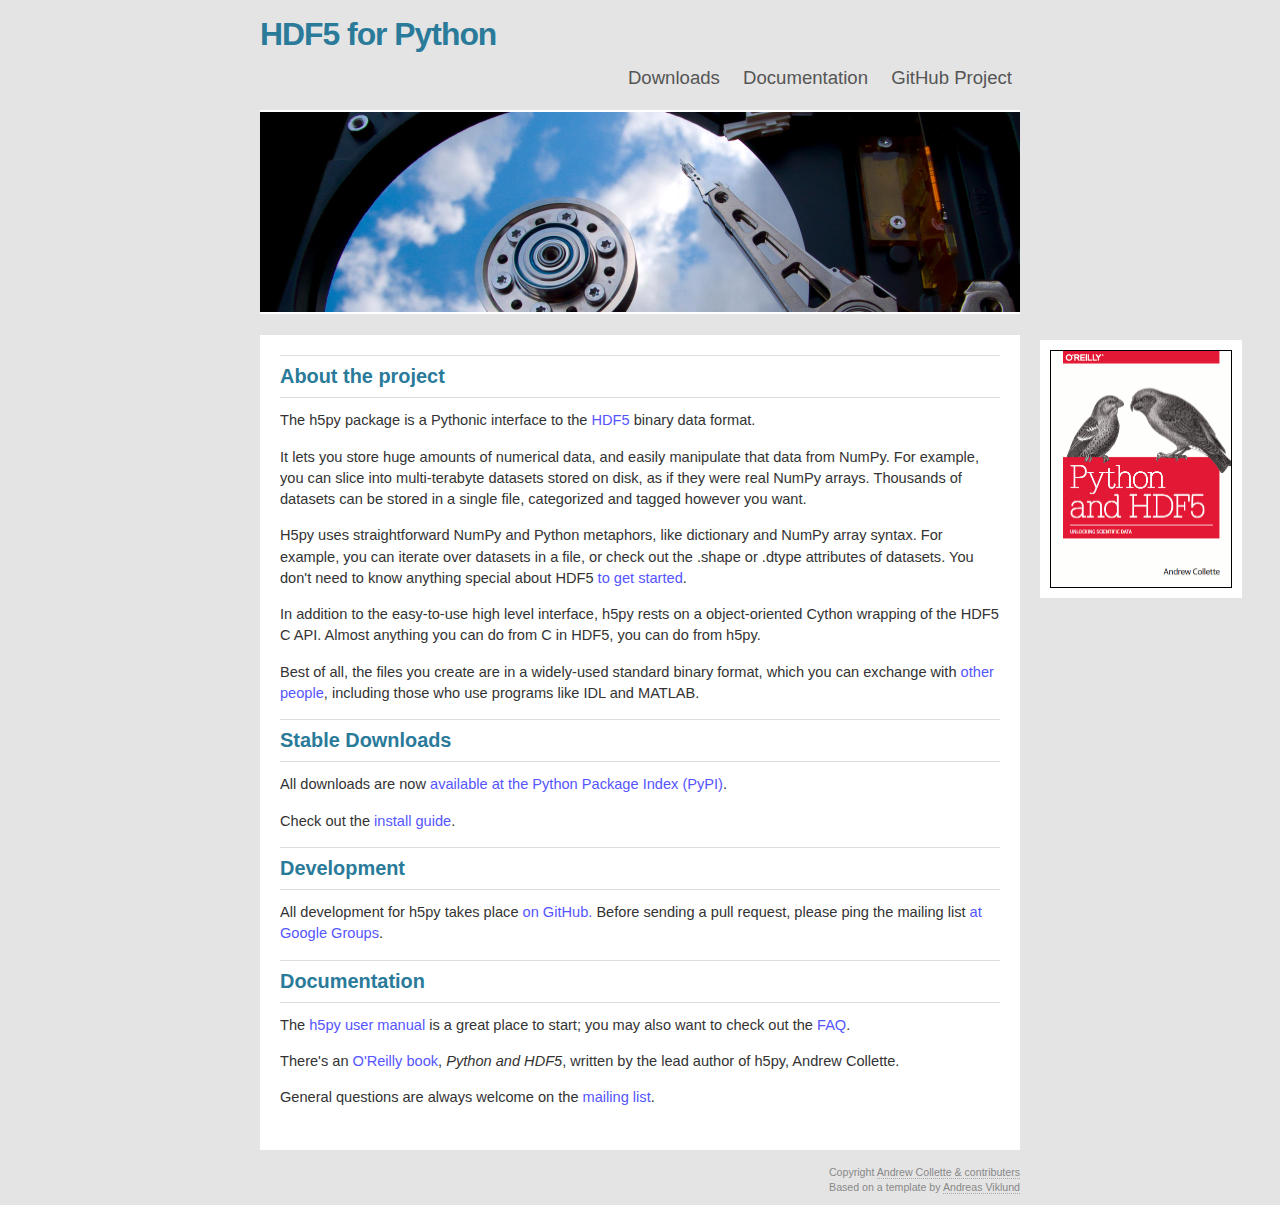
<file: index.html>
<!DOCTYPE html>
<html>
<head>
	<meta http-equiv="content-type" content="text/html; charset=utf-8">
	<link rel="stylesheet" type="text/css" href="variant-duo.css" title="Variant Duo" media="screen,projection">
	<title>HDF5 for Python</title>
<script type="text/javascript">

  var _gaq = _gaq || [];
  _gaq.push(['_setAccount', 'UA-4330749-6']);
  _gaq.push(['_trackPageview']);

  (function() {
    var ga = document.createElement('script'); ga.type = 'text/javascript'; ga.async = true;
    ga.src = ('https:' == document.location.protocol ? 'https://ssl' : 'http://www') + '.google-analytics.com/ga.js';
    var s = document.getElementsByTagName('script')[0]; s.parentNode.insertBefore(ga, s);
  })();

</script>
</head>

<body>
<div id="wrap">
	<h1><a href="/">HDF5 for Python</a></h1>
	<p class="slogan">&nbsp;</p>
		
	<div id="menu">
	    <p class="menulinks">
	    <strong class="hide">Main menu:</strong>
	    <a class="menulink" href="https://pypi.python.org/pypi/h5py">Downloads</a><span class="hide"> | </span>
	    <a class="menulink" href="http://docs.h5py.org">Documentation</a><span class="hide"> | </span>
	    <a class="menulink" href="http://github.com/h5py/h5py">GitHub Project</a>
	    </p>
	</div>

	<img class="feature" src="logo.jpg" width="760" height="200" alt="logo image">

	<div id="content">

<h2>About the project</h2>

<p>The h5py package is a Pythonic interface to the <a href="http://hdfgroup.org">HDF5</a> binary data format.</p>

<p>It lets you store huge amounts of numerical data, and easily manipulate that data from NumPy.  For example, you can slice into multi-terabyte datasets stored on disk, as if they were real NumPy arrays.  Thousands of datasets can be stored in a single file, categorized and tagged however you want.</p>

<p>H5py uses straightforward NumPy and Python metaphors, like dictionary and NumPy array syntax.  For example, you can iterate over datasets in a file, or check out the .shape or .dtype attributes of datasets.  You don't need to know anything special about HDF5 <a href="http://docs.h5py.org/en/latest/quick.html">to get started</a>.

<p>In addition to the easy-to-use high level interface, h5py rests on a object-oriented
Cython wrapping of the HDF5 C API.  Almost anything you can do from C in HDF5, you can do
from h5py.</p>

<p>Best of all, the files you create are in a widely-used standard binary format, which you can exchange with <a href="http://earthobservatory.nasa.gov/Features/HDFEOS/">other people</a>, including those who use programs like IDL and MATLAB.</p>

<h2>Stable Downloads</h2>
<p>All downloads are now <a href="https://pypi.python.org/pypi/h5py">available at the Python Package Index (PyPI)</a>.
<p>Check out the <a href="http://docs.h5py.org/en/latest/build.html">install guide</a>.</p>

<h2>Development</h2>
<p>All development for h5py takes place <a href="https://github.com/h5py/h5py">on GitHub.</a> Before sending a pull
request, please ping the mailing list <a href="http://groups.google.com/group/h5py">at Google Groups</a>. </p>

<h2>Documentation</h2>
<p>The <a href="http://docs.h5py.org">h5py user manual</a> is a great place to start; you may also want to check out the <a href="http://docs.h5py.org/en/latest/faq.html">FAQ</a>.</p>
<p>There's an <a href="http://shop.oreilly.com/product/0636920030249.do">O'Reilly book</a>, <i>Python and HDF5</i>, written by the lead author of h5py, Andrew Collette.
</p>
<p>General questions are always welcome on the <a href="http://groups.google.com/group/h5py">mailing list</a>.</p>

<br>
	</div>
    <div id="sidebox"><a href="http://shop.oreilly.com/product/0636920030249.do" target="_blank"><img width=180px height=236px src="cat.gif" class="foobar"></a></div>
<p class="footer">Copyright <a href="index.html">Andrew Collette & contributers</a><br>
    Based on a template by <a href="http://andreasviklund.com/">Andreas Viklund</a><br>
</p>

</div>
</body>
</html>
</file>
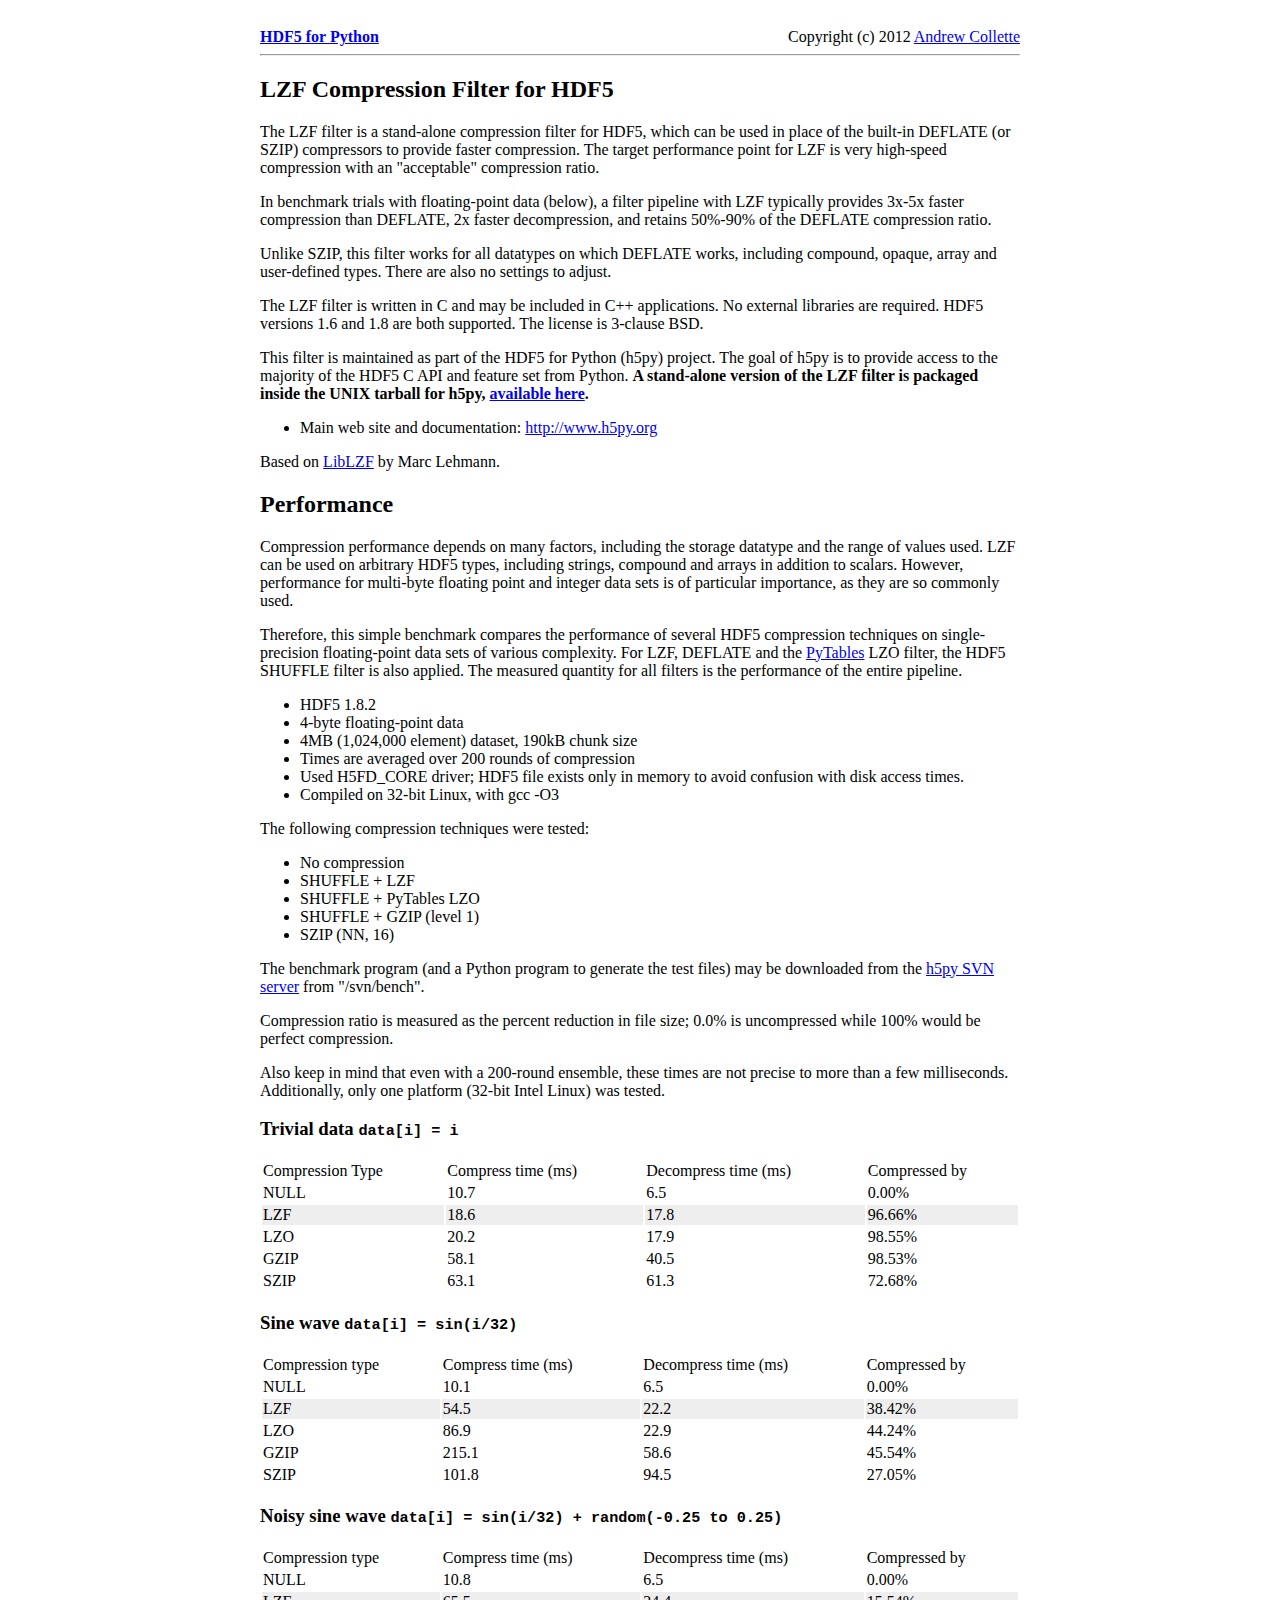
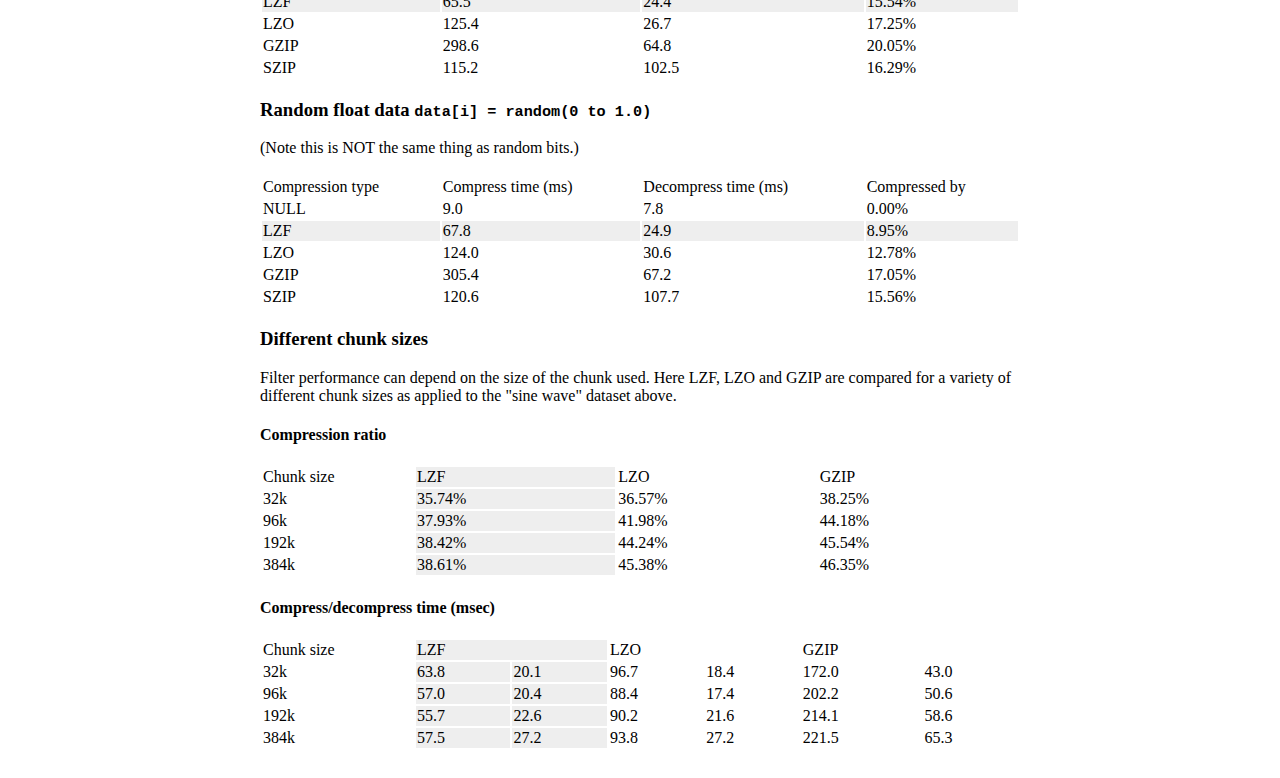
<file: lzf/index.html>
<!DOCTYPE HTML PUBLIC "-//W3C//DTD HTML 4.01//EN"
   "http://www.w3.org/TR/html4/strict.dtd">
<html>
<head>
<title>LZF Compression Filter for HDF5</title>
</head>

<body>

<div style="margin: 0 auto; width: 760px; padding: 20px;">

<div>
    <div style="width: auto; float:left">
        <a href="http://www.h5py.org"><b>HDF5 for Python</b></a></td>
    </div>
    <div style="text-align: right">
        Copyright (c) 2012 <a href="http://alfven.org">Andrew Collette</a>
    </div>
</div>

<hr>

<h2>LZF Compression Filter for HDF5</h2>
<p>
The LZF filter is a stand-alone compression filter for HDF5, which can be
used in place of the built-in DEFLATE (or SZIP) compressors to provide faster
compression. The target performance point for LZF is very high-speed compression 
with an "acceptable" compression ratio.
</p>

<p>
In benchmark trials with 
floating-point data (below), a filter
pipeline with LZF typically provides 3x-5x faster compression than DEFLATE,
2x faster decompression, and retains 50%-90% of the DEFLATE compression ratio.
</p><p>
Unlike SZIP, this filter works for all datatypes on which DEFLATE works,
including compound, opaque, array and user-defined types.  There are also no
settings to adjust.
</p><p>
The LZF filter is written in C and may be included in C++ applications.
No external libraries are required.
HDF5 versions 1.6 and 1.8 are both supported.  The license is 3-clause BSD.
</p><p>
This filter is maintained as part of the HDF5 for Python (h5py) project.  The
goal of h5py is to provide access to the majority of the HDF5 C API and feature
set from Python.  <b>A stand-alone version of the LZF filter is packaged
inside the UNIX tarball for h5py, <a href='http://code.google.com/p/h5py/downloads/list'>available
here</a>.</b>
</p>
<p>
<ul>
<li>Main web site and documentation: <a href="http://www.h5py.org">http://www.h5py.org</a></li>
</ul>
</p>
<p>
Based on <a href="http://home.schmorp.de/marc/liblzf.html">LibLZF</a> by
Marc Lehmann.  
</p>

<h2>Performance</h2>
<p>
Compression performance depends on many factors, including the
storage datatype and the range of values used.  LZF can be used on arbitrary
HDF5 types, including strings, compound and arrays in addition to scalars.
However, performance for multi-byte floating point and integer data sets is
of particular importance, as they are so commonly used.
</p><p>
Therefore, this simple benchmark compares the performance of several HDF5
compression techniques on single-precision floating-point data sets of various
complexity. For LZF, DEFLATE and the <a href="http://pytables.org">PyTables</a>
LZO filter, the HDF5 SHUFFLE filter is also applied.  The measured quantity
for all filters is the performance of the entire pipeline.
</p>
<ul>
<li>HDF5 1.8.2
<li>4-byte floating-point data
<li>4MB (1,024,000 element) dataset, 190kB chunk size
<li>Times are averaged over 200 rounds of compression 
<li>Used H5FD_CORE driver; HDF5 file exists only in memory to avoid confusion
    with disk access times.
<li>Compiled on 32-bit Linux, with gcc -O3
</ul>

The following compression techniques were tested:

<ul>
<li>No compression
<li>SHUFFLE + LZF
<li>SHUFFLE + PyTables LZO
<li>SHUFFLE + GZIP (level 1)
<li>SZIP (NN, 16)
</ul>

The benchmark program (and a Python program to generate the test files) may be
downloaded from the <a href="http://code.google.com/p/h5py">h5py
SVN server</a> from "/svn/bench".

<p>
Compression ratio is measured as the percent reduction in file size; 0.0% is
uncompressed while 100% would be perfect compression.
</p>

<p>
Also keep in mind that even with a 200-round ensemble, these times are not
precise to more than a few milliseconds.  Additionally, only one platform (32-bit
Intel Linux) was tested.
</p>

<h3>Trivial data <tt>data[i] = i</tt></h3>

<table width=100%>
<tr>
<td>Compression Type</td>
<td>Compress time (ms)</td>
<td>Decompress time (ms)</td>
<td>Compressed by</td>
</tr>
<tr><td>NULL   </td><td>10.7</td><td>6.5</td><td>0.00%</td></tr>
<tr bgcolor=#eeeeee><td>LZF    </td><td>18.6</td><td>17.8</td><td>96.66%</td></tr>
<tr><td>LZO    </td><td>20.2</td><td>17.9</td><td>98.55%</td></tr>
<tr><td>GZIP   </td><td>58.1</td><td>40.5</td><td>98.53%</td></tr>
<tr><td>SZIP   </td><td>63.1</td><td>61.3</td><td>72.68%</td></tr>

</table>

<h3>Sine wave <tt>data[i] = sin(i/32)</tt></h3>

<table width=100%>
<tr>
<td>Compression type</td>
<td>Compress time (ms)</td>
<td>Decompress time (ms)</td>
<td>Compressed by</td>
</tr>
<tr><td>NULL   </td><td>10.1</td><td>6.5</td><td>0.00%</td></tr>
<tr bgcolor=#eeeeee><td>LZF    </td><td>54.5</td><td>22.2</td><td>38.42%</td></tr>
<tr><td>LZO    </td><td>86.9</td><td>22.9</td><td>44.24%</td></tr>
<tr><td>GZIP   </td><td>215.1</td><td>58.6</td><td>45.54%</td></tr>
<tr><td>SZIP   </td><td>101.8</td><td>94.5</td><td>27.05%</td></tr>
</table>

<h3>Noisy sine wave <tt>data[i] = sin(i/32) + random(-0.25 to 0.25)</tt></h3>

<table width=100%>
<tr>
<td>Compression type</td>
<td>Compress time (ms)</td>
<td>Decompress time (ms)</td>
<td>Compressed by</td>
</tr>
<tr><td>NULL   </td><td>10.8</td><td>6.5</td><td>0.00%</td></tr>
<tr bgcolor=#eeeeee><td>LZF    </td><td>65.5</td><td>24.4</td><td>15.54%</td></tr>
<tr><td>LZO    </td><td>125.4</td><td>26.7</td><td>17.25%</td></tr>
<tr><td>GZIP   </td><td>298.6</td><td>64.8</td><td>20.05%</td></tr>
<tr><td>SZIP   </td><td>115.2</td><td>102.5</td><td>16.29%</td></tr>
</table>

<h3>Random float data <tt>data[i] = random(0 to 1.0)</tt></h3>

(Note this is NOT the same thing as random bits.)
<br><br>

<table width=100%>
<tr>
<td>Compression type</td>
<td>Compress time (ms)</td>
<td>Decompress time (ms)</td>
<td>Compressed by</td>
</tr>
<tr><td>NULL   </td><td>9.0</td><td>7.8</td><td>0.00%</td></tr>
<tr bgcolor=#eeeeee><td>LZF    </td><td>67.8</td><td>24.9</td><td>8.95%</td></tr>
<tr><td>LZO    </td><td>124.0</td><td>30.6</td><td>12.78%</td></tr>
<tr><td>GZIP   </td><td>305.4</td><td>67.2</td><td>17.05%</td></tr>
<tr><td>SZIP   </td><td>120.6</td><td>107.7</td><td>15.56%</td></tr>
</table>

<h3>Different chunk sizes</h3>

Filter performance can depend on the size of the chunk used.  Here LZF, LZO
and GZIP are compared for a variety of different chunk sizes as applied to
the "sine wave" dataset above.

<h4>Compression ratio</h4>

<table width=100%>
<tr>
<td width=150px>Chunk size</td>
<td bgcolor=#eeeeee>LZF</td>
<td>LZO</td>
<td>GZIP</td>
</tr>
<tr><td>32k</td><td bgcolor=#eeeeee>35.74%</td><td>36.57%</td><td>38.25%</td></tr>
<tr><td>96k</td><td bgcolor=#eeeeee>37.93%</td><td>41.98%</td><td>44.18%</td></tr>
<tr><td>192k</td><td bgcolor=#eeeeee>38.42%</td><td>44.24%</td><td>45.54%</td></tr>
<tr><td>384k</td><td bgcolor=#eeeeee>38.61%</td><td>45.38%</td><td>46.35%</td></tr>
</table>

<h4>Compress/decompress time (msec)</h4>

<table width=100%>
<tr>
<td width=150px>Chunk size</td>
<td colspan=2 bgcolor=#eeeeee>LZF</td>
<td colspan=2>LZO</td>
<td colspan=2>GZIP</td>
</tr>
<tr><td>32k</td> <td bgcolor=#eeeeee>63.8</td><td bgcolor=#eeeeee>20.1</td> <td>96.7</td><td>18.4</td> <td>172.0</td><td>43.0</td> </tr>
<tr><td>96k</td> <td bgcolor=#eeeeee>57.0</td><td bgcolor=#eeeeee>20.4</td> <td>88.4</td><td>17.4</td> <td>202.2</td><td>50.6</td> </tr>
<tr><td>192k</td> <td bgcolor=#eeeeee>55.7</td><td bgcolor=#eeeeee>22.6</td> <td>90.2</td><td>21.6</td> <td>214.1</td><td>58.6</td> </tr>
<tr><td>384k</td> <td bgcolor=#eeeeee>57.5</td><td bgcolor=#eeeeee>27.2</td> <td>93.8</td><td>27.2</td> <td>221.5</td><td>65.3</td> </tr>
</table>


</div>
  <script type="text/javascript">
  var gaJsHost = (("https:" == document.location.protocol) ? "https://ssl." : "http://www.");
  document.write(unescape("%3Cscript src='" + gaJsHost + "google-analytics.com/ga.js' type='text/javascript'%3E%3C/script%3E"));
  </script>
  <script type="text/javascript">
  var pageTracker = _gat._getTracker("UA-4330749-6");
  pageTracker._trackPageview();
  </script>
</body>
</html>
</file>
<file: variant-duo.css>
/*
Original design: Variant Duo (v1.2 - Sep 15, 2012) - A free xhtml/css website template by Andreas Viklund.
For more information, see http://andreasviklund.com/templates/variant-duo/
*/

/* Main containers */
body {padding:0; margin:0; font:83% verdana,sans-serif; background-color:#e4e4e4; color:#333; text-align:center; line-height:1.6em;}
#wrap {width:760px; text-align:left; margin:0 auto;}
#menu {text-align:right;margin-top:-40px;}
#content {background:#fff; text-align:left; padding:20px 20px 5px; margin:15px 0 15px 0; float:left;}
#sidebox {float: left; margin-right:-760px; padding: 10px; border: 20px solid #e4e4e4; background-color: #fff;}
.foobar {display: block; margin: 0 auto; border:1px solid black}

/* HTML Tags */
a {text-decoration:none; font-weight:400; color: /*#b59e4e*/#5555ff;}
a:hover {text-decoration:underline;}
a img {border:0;}
h1 {margin:15px auto 10px auto; padding:0; font-size:2.4em; color:#2a7a9a; letter-spacing:-1px; line-height:1.2em;}
h1 a {color:#2a7a9a; font-weight:700; text-decoration:none;}
h1 a:hover {color:#333; text-decoration:none;}
h2 {margin:0 0 12px 0; padding:10px 0; color:#2a7a9a; font-size:1.5em; font-weight:700; border-top: 1px solid #ddd; border-bottom:1px solid #ddd;}
h2 a {font-weight:700;}
h3 {font-size:1.4em; font-weight:400; margin:0.5em 0 0.5em 0;}
p {margin:0 0 15px 0; font-size: 1.1em;}
ul {margin:0.5em 0 15px 20px; padding:0;}
li {margin:0; padding:0 0 0 5px;}

/* Various classes */
.slogan {color:#555; font-size:1.4em; margin:0 0 15px 0; padding:0;}
.feature {border-top:2px solid #fff; border-bottom:2px solid #fff;}
.menulinks {font-size:1.4em; line-height:1.9em; color:#555; margin:0 0 15px 0;}
.menulink {padding:6px 8px 5px 8px; font-weight:400; margin:0 0 0 2px; color:#555;}
.menulink:hover {background-color:#eee; color:#333; text-decoration:none;}
.active {background-color:#2a7a9a; color:#fff;}
.active:hover {background-color:#2a7a9a; color:#fff;}
.footer{font-size:0.8em; clear:both; width:760px; line-height:1.4em; text-align:right; color:#888; font-weight:400; margin-bottom:10px;}
.footer a {color:#888; font-weight:400; text-decoration:none; border-bottom: 1px dotted #aaa;}
.left {float:left; width:49%;}
.right {float:right; width:49%;}
.centered {text-align:center;}
.hide {display:none;}
.clear {clear:both; width:980px; visibility:hidden;}
</file>
